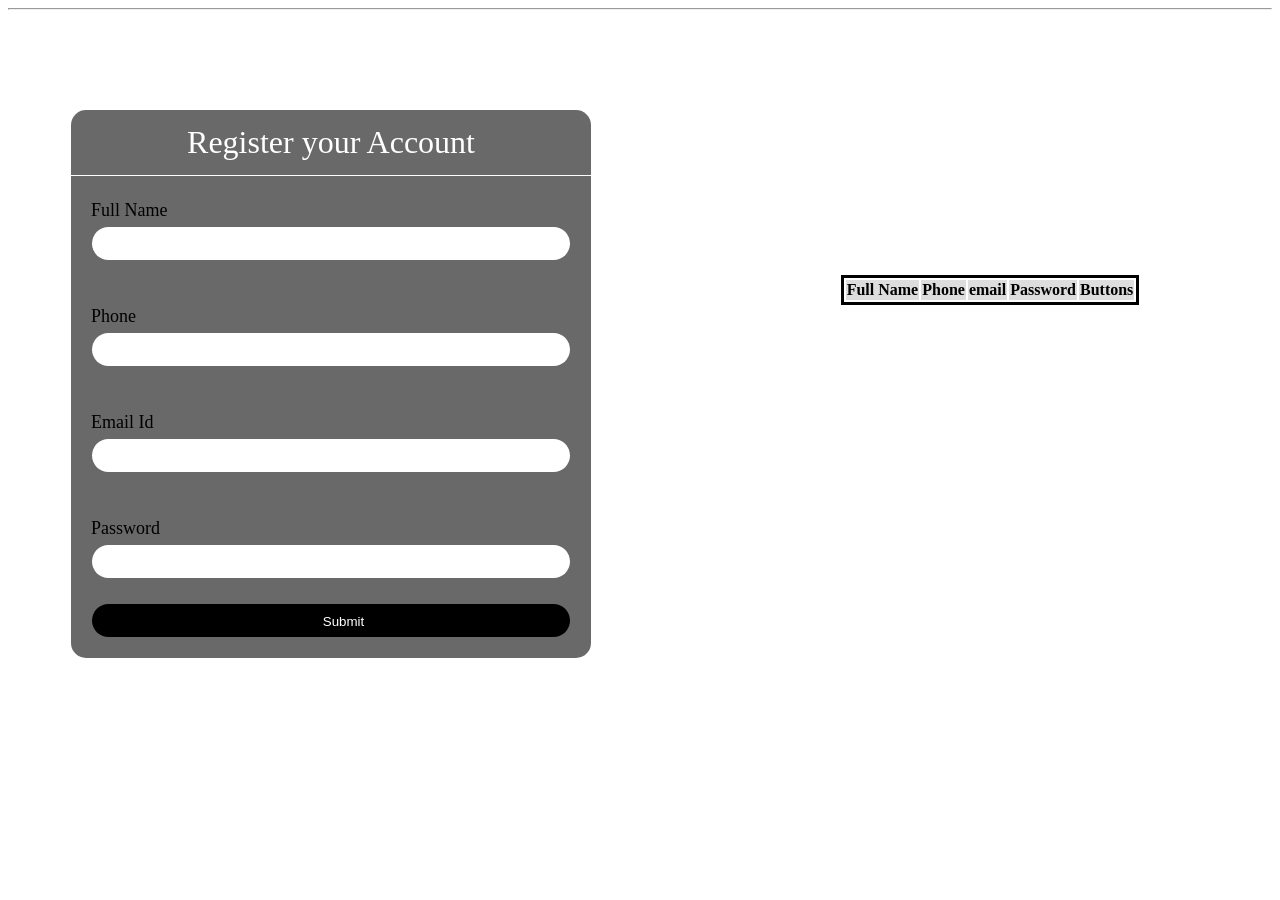
<file: Dlon/First.html>
<!DOCTYPE html>
<html>

<head>
    <title>
        Registration Form
    </title>
    <link rel="stylesheet" href="style.css">
    <link rel="stylesheet" href="https://cdnjs.cloudflare.com/ajax/libs/font-awesome/6.0.0-beta3/css/all.min.css"
        integrity="sha512-Fo3rlrZj/k7ujTnHg4CGR2D7kSs0v4LLanw2qksYuRlEzO+tcaEPQogQ0KaoGN26/zrn20ImR1DfuLWnOo7aBA=="
        crossorigin="anonymous" referrerpolicy="no-referrer" />
        <style>
            label{
                margin-left: 20px;
                font-size: 18px;
            }
            input{
                position: relative;
                top: -20px;
            }
        </style>
</head>
<body>
    <hr>
    <div class="employee-form">
        <form onsubmit="event.preventDefault();onFormSubmit();" class="myform">
            <div>
                <div class="head">Register your Account</div>
                <label>Full Name</label><label class="validation-error hide" id="fullNameValidationError">This field is
                    required.</label>
                <input type="text" name="fullName" id="fullName">
            </div>
            <div>
                <label>Phone</label>
                <input type="text" name="phone" id="phone">
            </div>
            <div>
                <label>Email Id</label>
                <input type="text" name="email" id="email">
            </div>
            <div>
                <label>Password</label>
                <input type="text" name="pwd" id="pwd">
            </div>
            <div class="form-action-buttons">
                <input type="submit" value="Submit">
            </div>
        </form>
    </div>
    <br />
    <div class="employees-table">
        <table class="list" id="employeeList">
            <thead>
                <tr>
                    <th>Full Name</th>
                    <th>Phone</th>
                    <th>email</th>
                    <th>Password</th>
                    <th>Buttons</th>
                </tr>
            </thead>
            <tbody>

            </tbody>
        </table>
    </div>
    <script src="script.js"></script>
</body>

</html>
</file>
<file: Dlon/style.css>
.employee-form1 {
    border-style: solid;
    /* margin-bottom: 10px; */
    /* margin-left: 10px; */
    padding: 10px;
    /* width: 50%; */
    margin: auto;
    width: 50%;
    /* border: 3px solid green; */
    /* padding: 10px; */
}
.myform {
            width: 520px;
            height: 548px;
            background-color: #00000096;
            margin: -1px;
            margin-top: 100px;
            border-radius: 15px;
            position: relative;
            right: -64px;
        }
        .head {
            height: 65px;
            text-align: center;
            line-height: 65px;
            font-size: 2em;
            border-bottom: 1px solid #ffffff;
            color: #fff;
            /* text-shadow: 0px -3px 1px rgba(0, 0, 0, 0.5); */
            margin-bottom: 24px;
        }

     .myform>div>input {
            display: block;
            padding-left: 43px;
            width: 92%;
            height: 33px;
            margin: 26px auto;
            border-radius: 20px;
            border: none;
        }



body > table{
    width: 80%;
}
        table {
            margin: auto;
            position: relative;
            top: -400px;
            right: -350px;
            border: solid;
        }

        table tr td {
            margin: 500px;
            width: 90px;
        }


tr:nth-child(even),table.list thead>tr {
    background-color: #dddddd;
}

input[type=text], input[type=number] {
    width: 100%;
    padding: 8px 20px;
    margin: 8px 0;
    display: inline-block;
    border: 1px solid #ccc;
    border-radius: 4px;
    box-sizing: border-box;
}

input[type=submit] {
    width: 30%;
    background-color: black;
    color: white;
    padding: 10px 18px;
    /* margin: 0px 0; */
    border: none;
    border-radius: 5px;
    cursor: pointer;
}

form div.form-action-buttons{
    text-align: right;
}

a{
    cursor: pointer;
    text-decoration: underline;
    color: #0000ee;
    margin-right: 4px;
}

label.validation-error{
    color:   red;
    margin-left: 5px;
}

.hide{
    display:none;
}
</file>
